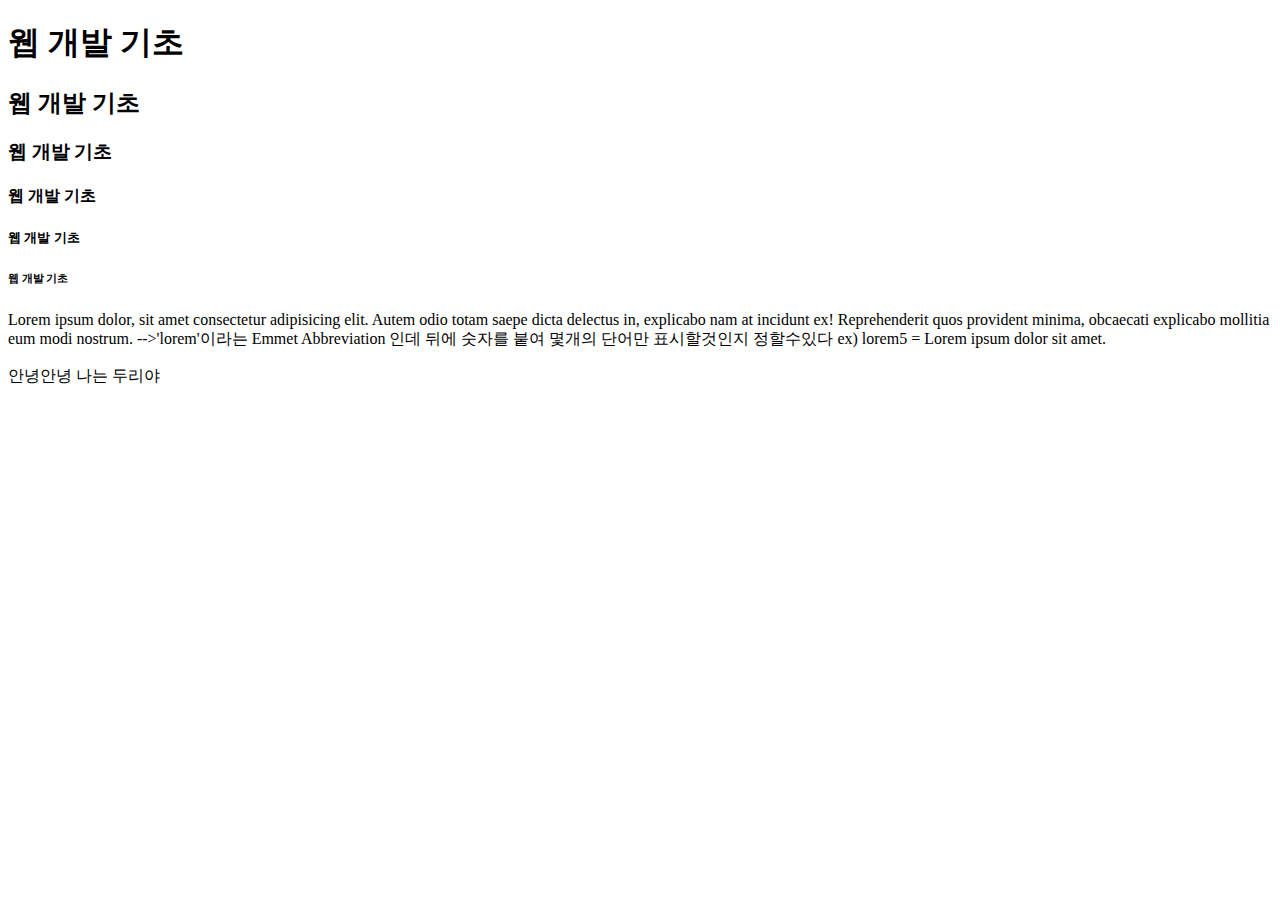
<file: work/week1/web1.html>
<!DOCTYPE html>
<html>
  <head>
    <title>웹 프로그래밍 </title>
  </head>
  <body>
    <h1>웹 개발 기초</h1>
    <h2>웹 개발 기초</h2>
    <h3>웹 개발 기초</h3>
    <h4>웹 개발 기초</h4>
    <h5>웹 개발 기초</h5>
    <h6>웹 개발 기초</h6>
  <!-- 머릿글<'h'> 는 1-6까지의 크기가 있으며 숫자가 클수록 크기가 작아진다. -->
    <p>
      Lorem ipsum dolor, sit amet consectetur adipisicing elit. Autem odio totam saepe dicta delectus in, explicabo nam at incidunt ex! Reprehenderit quos provident minima, obcaecati explicabo mollitia eum modi nostrum.

     -->'lorem'이라는 Emmet Abbreviation 인데 뒤에 숫자를 붙여 몇개의 단어만 표시할것인지 정할수있다

      ex) lorem5 = Lorem ipsum dolor sit amet.
    </p>
  <p>
안녕안녕 나는 두리야
 <!-- <'p'>를 이용한 문단 구분 -->
<!-- (줄 선택) + ALT+SHIFT+화살표 는 그 줄 전체를 화살표 방향에 복사한다. -->
<!-- <> 치지말고 그냥 함수 입력후 TAB를 누르면 완전한 형태의 함수로 변환됨
Ctrl + '/'는 지금처럼 코멘터리로 변환 (온오프가능) -->
  </p>
  
    
  </body>
</html>
</file>
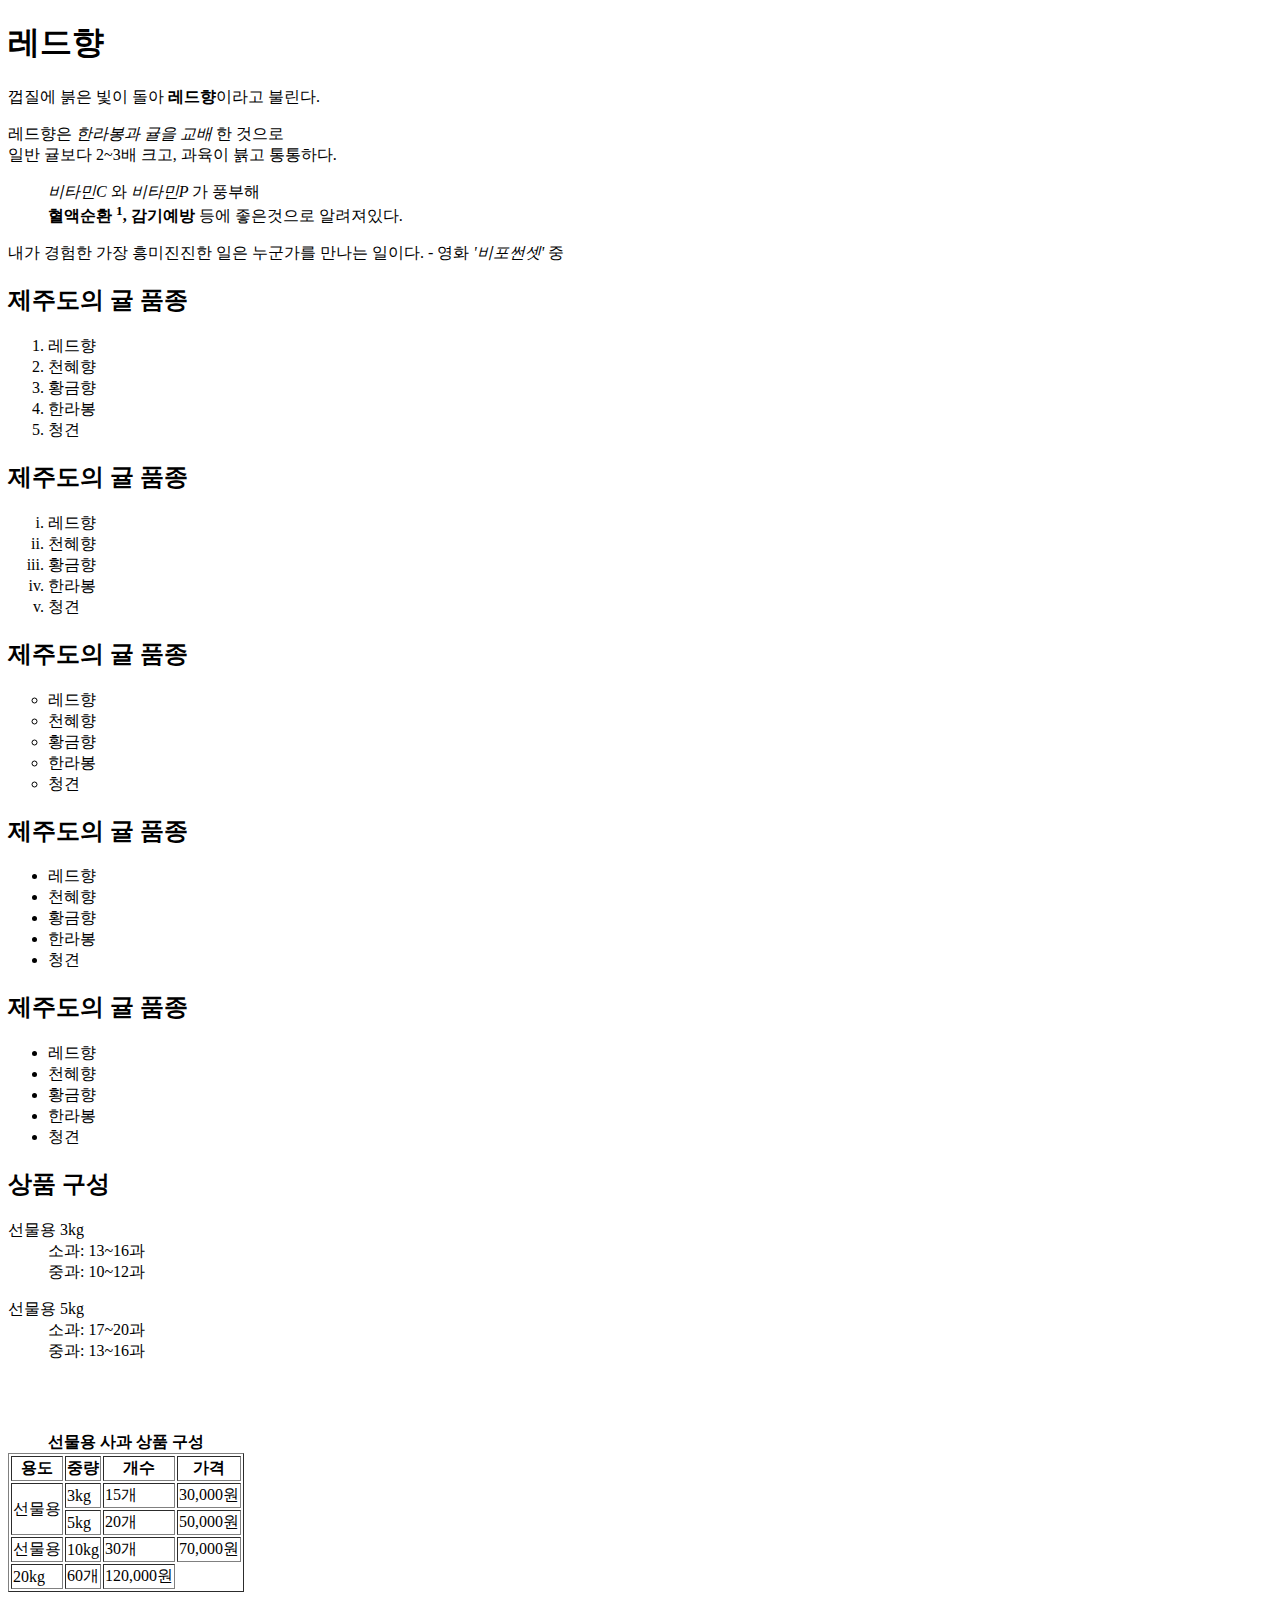
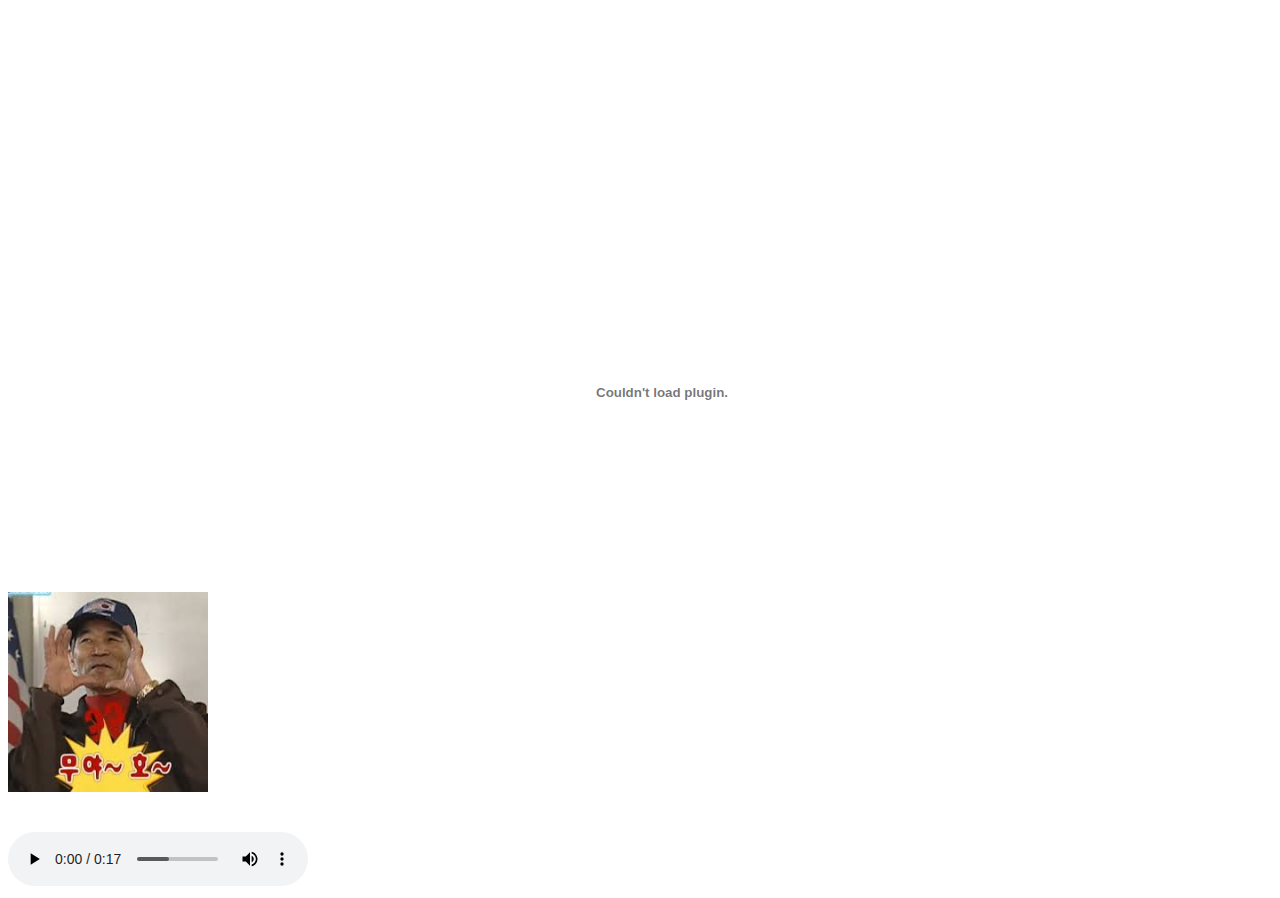
<file: work/week2/web3.html>
<!DOCTYPE html>
<html lang="en">
<head>
  <meta charset="UTF-8">
  <meta http-equiv="X-UA-Compatible" content="IE=edge">
  <meta name="viewport" content="width=device-width, initial-scale=1.0">
  <title>4장 실습</title>
</head>
<body>
  <h1>레드향</h1>
  <p>껍질에 붉은 빛이 돌아 <b>레드향</b>이라고 불린다.</p>
  <p>레드향은  <em>한라봉과 귤을 교배</em> 한 것으로 <br>일반 귤보다 2~3배 크고, 과육이 뷹고 통통하다.</p>
<blockquote>  <i>비타민C</i> 와  <i>비타민P</i> 가 풍부해<br>
   <strong>혈액순환 <sup>1</sup>, 감기예방</strong> 등에 좋은것으로 알려져있다.</blockquote> 
  <!-- <blockquote></blockquote> = 인용문 표시 -->
  <p>내가 경험한 가장 흥미진진한 일은 누군가를 만나는 일이다. 
    - 영화 <cite>'비포썬셋' </cite>중 </p>


  <h2>제주도의 귤 품종</h2>
<ol>
  <li>레드향</li>  
  <li>천혜향</li>  
  <li>황금향</li>  
  <li>한라봉</li>  
  <li>청견</li>
</ol>


  <h2>제주도의 귤 품종</h2>
 <ol type="i"> <!-- 로마숫자로 표시하기 -->
  <li>레드향</li>  
  <li>천혜향</li>  
  <li>황금향</li>  
  <li>한라봉</li>  
  <li>청견</li>
</ol>

  <h2>제주도의 귤 품종</h2>
 <ul type="circle"> <!-- "ul" 은 순서없는 리스트 만들때 -->
  <li>레드향</li>  
  <li>천혜향</li>  
  <li>황금향</li>  
  <li>한라봉</li>  
  <li>청견</li>
</ul>

  <h2>제주도의 귤 품종</h2>
 <ul > <!-- "ul" 은 순서없는 리스트 만들때 -->
  <li>레드향</li>  
  <li>천혜향</li>  
  <li>황금향</li>  
  <li>한라봉</li>  
  <li>청견</li>
</ul>

  <h2>제주도의 귤 품종</h2>
 <ul > <!-- "ul" 은 순서없는 리스트 만들때 -->
  <li>레드향</li>  
  <li>천혜향</li>  
  <li>황금향</li>  
  <li>한라봉</li>  
  <li>청견</li>
</ul>


  <h2>상품 구성</h2>
  <dl > <!-- "dl , dt, dd" 는 설명목록을 만들때 사용 'dt'는 이름을, 'dd'는 값을
   의미하며 하나의 dt에 여러개의 dd를 생성 가능 -->
    <dt>선물용 3kg</dt>
    <dd>소과: 13~16과</dd>
   <dd>중과: 10~12과</dd>
  </dl>
  <dl>
    <dt>선물용 5kg</dt>
    <dd>소과: 17~20과</dd>
    <dd>중과: 13~16과</dd>
  </dl>


  <br><br><br>
<!---------------------- 표 실습---------->
  <table border="1">
    <caption><b> 선물용 사과 상품 구성</b></caption>
    <thead>
    <tr>
      <th>용도</th> 
      <th>중량</th> 
      <th>개수</th> 
      <th>가격</th> 
    </tr>
    </thead>
    <tbody>
    <tr>
      <td rowspan="2">선물용</td>
      <td>3kg</td>
      <td>15개</td>
      <td>30,000원</td>
    </tr>
    <tr>

      <td>5kg</td>
      <td>20개</td>
      <td>50,000원</td>
    </tr>
    <tr>
      <td >선물용</td>
      <td>10kg</td>
      <td>30개</td>
      <td>70,000원</td>
    </tr>
    <tr>
      
      <td>20kg</td>
      <td>60개</td>
      <td>120,000원</td>
    </tr>
  </tbody>
  </table>





  <img src="muyaho.jpg" alt="무야호 할아버지" width="200px">

<object width= "900" height="800"   data="01-02.pdf " > </object>
<!-- PDF파일 불러오기 -->
<br><br><br>


<!-- 오디오파일 -->
<audio src="little star.mp3" controls ></audio>



</body>
</html>
</file>
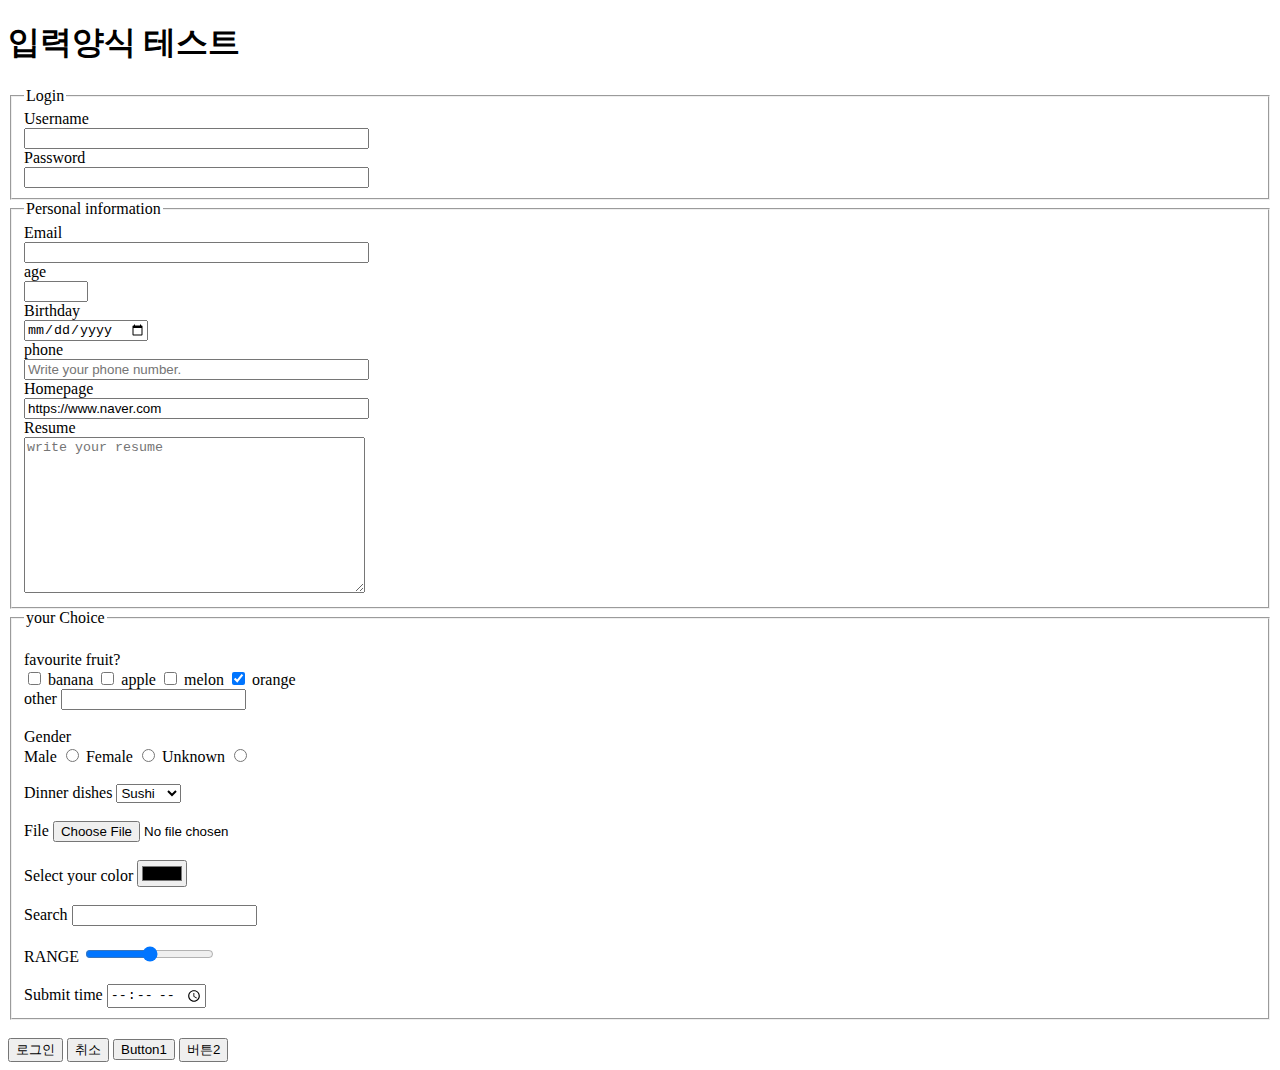
<file: work/week3/form.html>
<!DOCTYPE html>
<html lang="en">

<head>
  <meta charset="UTF-8">
  <meta http-equiv="X-UA-Compatible" content="IE=edge">
  <meta name="viewport" content="width=device-width, initial-scale=1.0">
  <title>Document</title>
</head>

<body>
  <h1>입력양식 테스트 </h1>


  <form action="results.html" method="GET">

    <fieldset>
      <legend>Login</legend>
      <div>
        <label for="username">Username</label> <br>
        <input type="text" name="username" id="username" required size="40">
      </div>
      <div>
        <label for="password">Password</label> <br>
        <input type="password" name="password" id="password" required size="40">
      </div>
    </fieldset>


    <fieldset>
      <legend>Personal information</legend>
      <div>
        <label for="email">Email</label> <br>
        <input type="email" name="email" size="40">
      </div>

      <div>
        <label for="age ">age</label> <br>
        <input type="number" name="age" id="age" min="0" max="150" step="1" size="40">
      </div>

      <div>
        <label for="date">Birthday</label> <br>
        <input type="date" name="Birthday" id="date" size="40">
      </div>

      <div>
        <label for="phone">phone</label> <br>
        <input type="tel" name="phone" id="phone" size="40" placeholder="Write your phone number.">
      </div>

      <div>
        <label for="homepage">Homepage</label> <br>
        <input type="url" name="homepage" id="homepage" value="https://www.naver.com" size="40">
      </div>

      <div>
        <label for="bio">Resume</label> <br>
        <textarea name="bio" id="bio" cols="40" rows="10" placeholder="write your resume"></textarea>
      </div>

    </fieldset>
    <fieldset>
      <legend>your Choice</legend>
      <div><br>
        <label for="">favourite fruit?</label> <br>

        <input type="checkbox" name="banana" id="banana">
        <label for="banana">banana</label>
        <input type="checkbox" name="apple" id="apple">
        <label for="apple">apple</label>
        <input type="checkbox" name="melon" id="melon">
        <label for="melon">melon</label>
        <input type="checkbox" name="orange" id="orange" checked>
        <label for="orange">orange</label> <br>

        <label for="etc" size="40">other</label>
        <input type="text" name="etc" id="etc">
      </div>


      <div><br>
        <label for="">Gender</label>
        <div>
          <label for="male">Male</label>
          <input type="radio" name="gender" id="male" value="male">
          <label for="female">Female</label>
          <input type="radio" name="gender" id="female" value="female">
          <label for="">Unknown</label>
          <input type="radio" name="gender" id="unknown" value="unknown">
        </div>
      </div>
      <div>

      </div><br>
      <label for="menu">Dinner dishes</label>
      <select name="menu" id="menu">
        <option value="Kimchi">Kimchi</option>
        <option value="Noodle">Noodle</option>
        <option value="Stew">Stew</option>
        <option value="Sushi" selected>Sushi</option>
      </select>

      <div><br>
        <label for="file">File</label>
        <input type="file" name="file" id="file">
      </div>

      <div><br>
        <label for="color">Select your color </label>
        <input type="color" name="color" id="color">
      </div>

      <div> <br>
        <label for="search">Search</label>
        <input type="search" name="search" id="search">
      </div>

      <div> <br>
        <label for="range">RANGE</label>
        <input type="range" name=" range" id="range" min="0" max="100" value="50" step="2">
      </div>

      <div> <br>
        <label for="time">Submit time</label>
        <input type="time" name=" time" id="time">
      </div>
    </fieldset>

    <br>
    <button type="submit">로그인</button>
    <button type="reset">취소</button>

    <button>Button1</button>
    <input type="button" value="버튼2">


  </form>




</body>

</html>
</file>
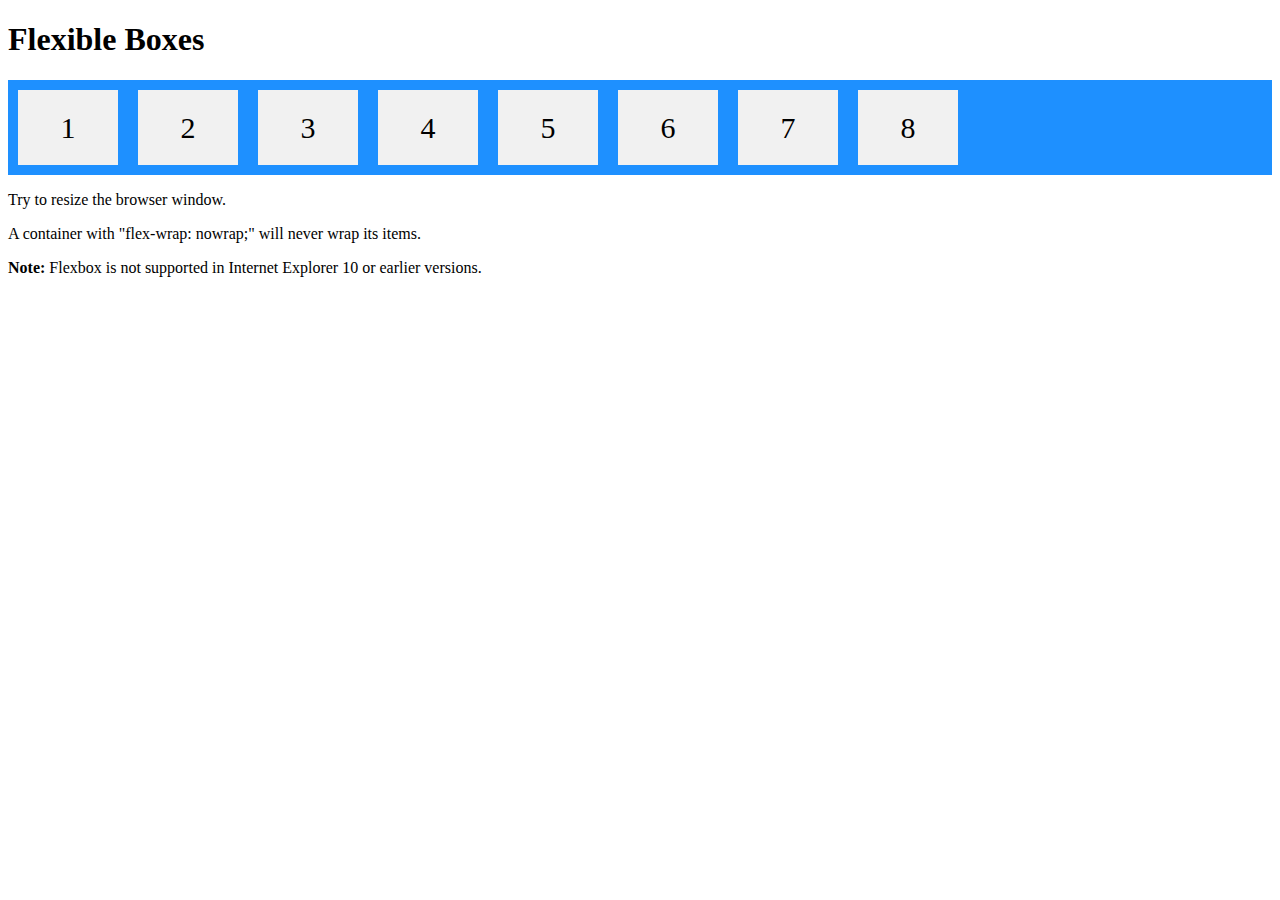
<file: work/week5/flexibleboxes.html>
<!DOCTYPE html>
<html>

<head>
  <style>
    .flex-container {
      display: flex;
      flex-wrap: nowrap;
      /* wrap으로 할시 창 크기에 따라 상자가 움직임 */
      background-color: DodgerBlue;
    }

    .flex-container>div {
      background-color: #f1f1f1;
      width: 100px;
      margin: 10px;
      text-align: center;
      line-height: 75px;
      font-size: 30px;
    }
  </style>
</head>

<body>
  <h1>Flexible Boxes</h1>

  <div class="flex-container">
    <div>1</div>
    <div>2</div>
    <div>3</div>
    <div>4</div>
    <div>5</div>
    <div>6</div>
    <div>7</div>
    <div>8</div>
  </div>

  <p>Try to resize the browser window.</p>
  <p>A container with "flex-wrap: nowrap;" will never wrap its items.</p>
  <p><strong>Note:</strong> Flexbox is not supported in Internet Explorer 10 or earlier versions.</p>

</body>

</html>
</file>
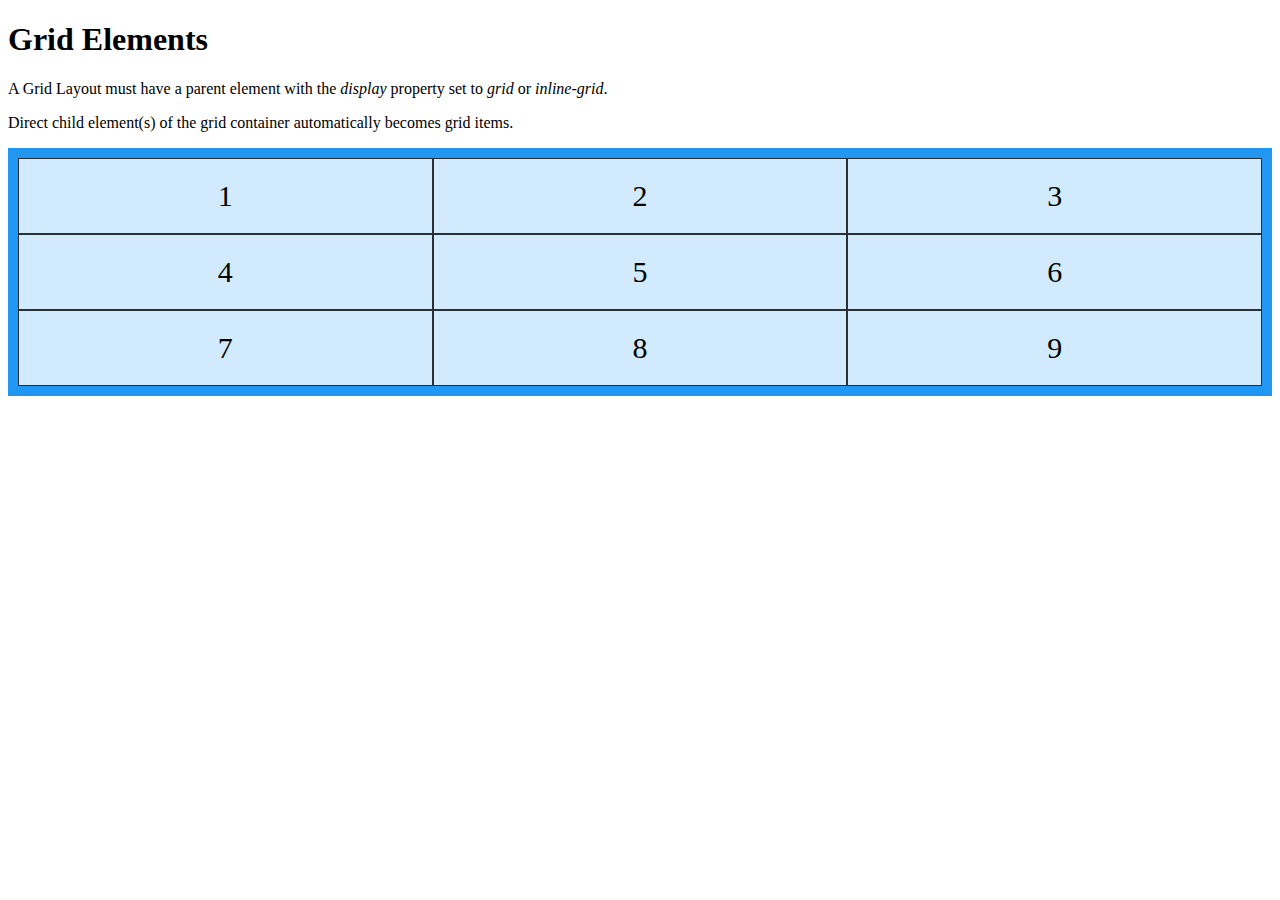
<file: work/week5/grid.html>
<!DOCTYPE html>
<html>

<head>
  <style>
    .grid-container {
      display: grid;
      grid-template-columns: auto auto auto;
      background-color: #2196F3;
      padding: 10px;
    }

    .grid-item {
      background-color: rgba(255, 255, 255, 0.8);
      border: 1px solid rgba(0, 0, 0, 0.8);
      padding: 20px;
      font-size: 30px;
      text-align: center;
    }
  </style>
</head>

<body>

  <h1>Grid Elements</h1>

  <p>A Grid Layout must have a parent element with the <em>display</em> property set to <em>grid</em> or
    <em>inline-grid</em>.</p>

  <p>Direct child element(s) of the grid container automatically becomes grid items.</p>

  <div class="grid-container">
    <div class="grid-item">1</div>
    <div class="grid-item">2</div>
    <div class="grid-item">3</div>
    <div class="grid-item">4</div>
    <div class="grid-item">5</div>
    <div class="grid-item">6</div>
    <div class="grid-item">7</div>
    <div class="grid-item">8</div>
    <div class="grid-item">9</div>
  </div>

</body>

</html>
</file>
